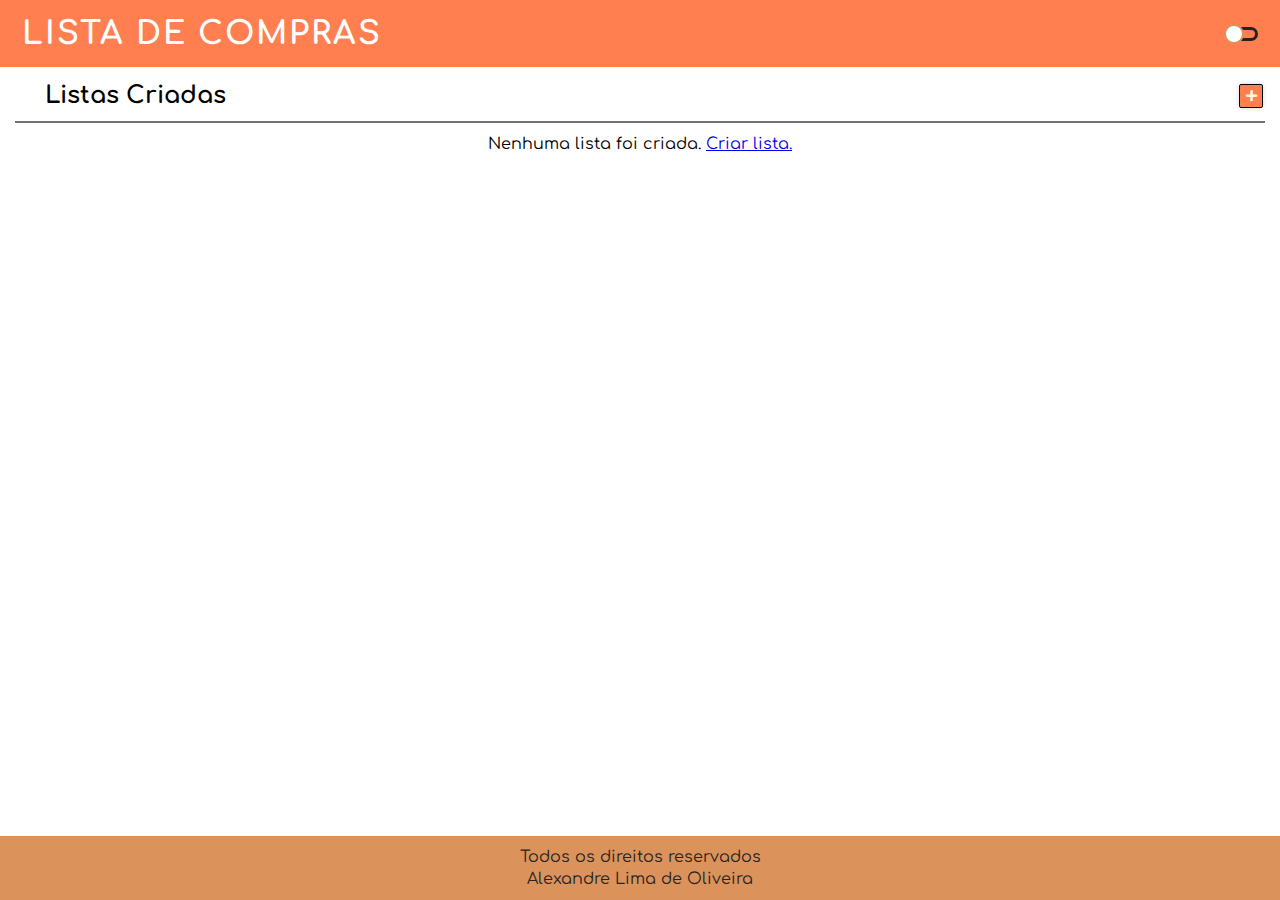
<file: index.html>
<!DOCTYPE html>
<html lang="pt-br">
<head>
    <meta charset="UTF-8">
    <meta http-equiv="X-UA-Compatible" content="IE=edge">
    <meta name="viewport" content="width=device-width, initial-scale=1.0">
    
    <meta name="description"
        content="Esta aplicação é destinada para criação de uma lista a ser armezenada apenas em um local.">
    <meta name="author" content="Alexandre Lima de Oliveira">
    <title>Lista de Compras</title>

    <link rel="icon" href="./img/lista-de-compras.png" type="image/png">

    <link rel="stylesheet" type="text/css" href="./css/index.css">
    <link rel="stylesheet" type="text/css" href="./css/header.css">
    <link rel="stylesheet" type="text/css" href="./css/home.css">
    <link rel="stylesheet" type="text/css" href="./css/footer.css">
</head>
<body>

    <header>
        <a href="./index.html">
            <h1>Lista de Compras</h1>
        </a>
        <div class="theme">
            <input type="checkbox" id="theme">
            <label for="theme">
                <div class="button">
                    <span class="switch light-theme"></span>
                </div>
            </label>
        </div>
    </header>

    <main>
        <h2>Listas Criadas</h2>
        <hr>
        <section>
            <div class="add-list">+</div>
        </section>
    </main>

    <footer>
        <p>Todos os direitos reservados</p>
        <p>Alexandre Lima de Oliveira</p>
    </footer>
    

    <script src="./js/app.js"></script>
    <script src="./js/storage.js"></script>
    <script src="./js/theme.js"></script>
    <script src="./js/show-lists.js"></script>
    <script src="./js/size-div-main.js"></script>
    <script src="./js/home.js"></script>
</body>
</html>
</file>
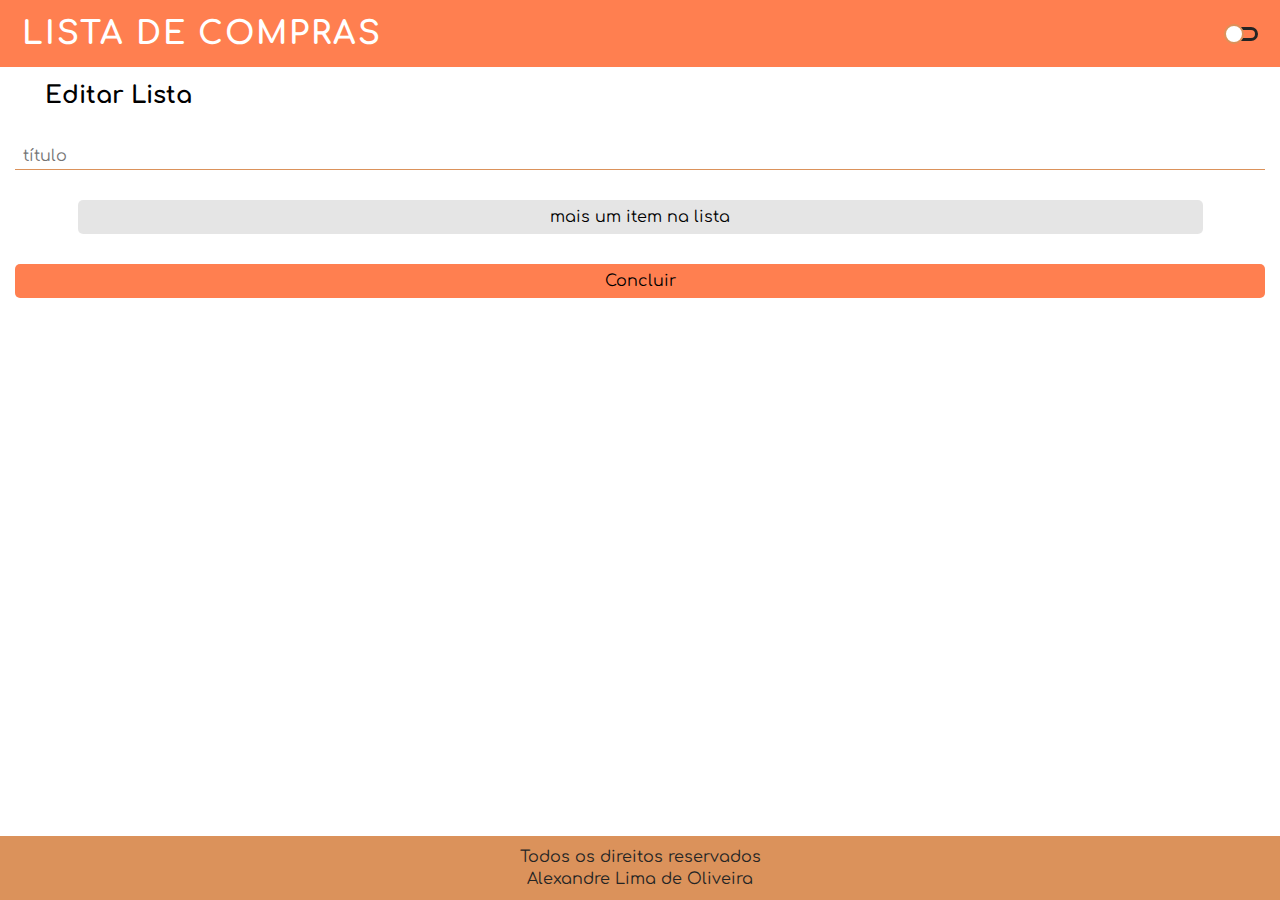
<file: editalista.html>
<!DOCTYPE html>
<html lang="pt-br">
<head>
    <meta charset="UTF-8">
    <meta http-equiv="X-UA-Compatible" content="IE=edge">
    <meta name="viewport" content="width=device-width, initial-scale=1.0">
    
    <meta name="description"
        content="Esta aplicação é destinada para criação de uma lista a ser armezenada apenas em um local.">
    <meta name="author" content="Alexandre Lima de Oliveira">
    <title>Lista de Compras</title>

    <link rel="stylesheet" type="text/css" href="./css/index.css">
    <link rel="stylesheet" type="text/css" href="./css/header.css">
    <link rel="stylesheet" type="text/css" href="./css/nova-lista.css">
    <link rel="stylesheet" type="text/css" href="./css/footer.css">
    <link rel="stylesheet" type="text/css" href="./css/form.css">
</head>
<body>

    <header>
        <a href="./index.html">
            <h1>Lista de Compras</h1>
        </a>
        <div class="theme">
            <input type="checkbox" id="theme">
            <label for="theme">
                <div class="button">
                    <span class="switch light-theme"></span>
                </div>
            </label>
        </div>
    </header>

    <main>
        <h2>Editar Lista</h2>
        <form action="#" method="post">
          <input type="text" name="title" placeholder="título"  required autofocus>

          <div class="items">
              <button type="button">mais um item na lista</button>
          </div>

          <button type="submit">Concluir</button>
        </form>
    </main>

    <footer>
        <p>Todos os direitos reservados</p>
        <p>Alexandre Lima de Oliveira</p>
    </footer>
    
    <script src="./js/app.js"></script>
    <script src="./js/storage.js"></script>
    <script src="./js/theme.js"></script>
    <script src="./js/size-div-main.js"></script>
    <script src="./js/modify-list.js"></script>
</body>
</html>
</file>
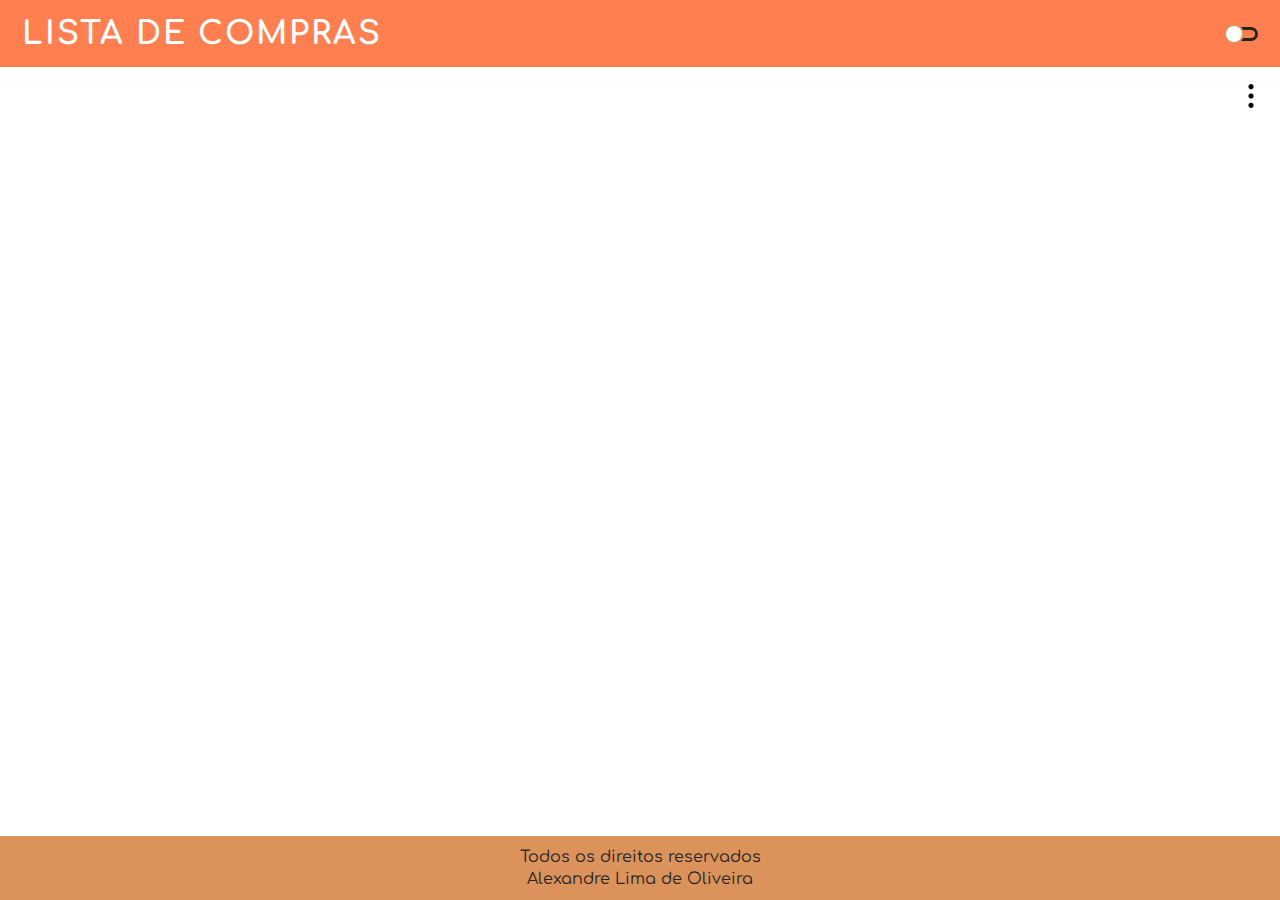
<file: lista.html>
<!DOCTYPE html>
<html lang="pt-br">
<head>
    <meta charset="UTF-8">
    <meta http-equiv="X-UA-Compatible" content="IE=edge">
    <meta name="viewport" content="width=device-width, initial-scale=1.0">
    
    <meta name="description"
        content="Esta aplicação é destinada para criação de uma lista a ser armezenada apenas em um local.">
    <meta name="author" content="Alexandre Lima de Oliveira">
    <title>Lista de Compras</title>

    <link rel="icon" href="./img/lista-de-compras.png" type="image/png">

    <link rel="stylesheet" type="text/css" href="./css/index.css">
    <link rel="stylesheet" type="text/css" href="./css/header.css">
    <link rel="stylesheet" type="text/css" href="./css/home.css">
    <link rel="stylesheet" type="text/css" href="./css/footer.css">
    <link rel="stylesheet" type="text/css" href="./css/list.css">
    <link rel="stylesheet" type="text/css" href="./css/more.css">
</head>
<body>

    <header>
        <a href="./index.html">
            <h1>Lista de Compras</h1>
        </a>
        <div class="theme">
            <input type="checkbox" id="theme">
            <label for="theme">
                <div class="button">
                    <span class="switch light-theme"></span>
                </div>
            </label>
        </div>
    </header>

    <main>
        <ol></ol>

        
        <label for="open-more">
            <img src="img/more.png">
        <label>
        <input type="checkbox" id="open-more">
        <div class="more">
            <img src="img/trash.png" data-js="trash">
            <img src="img/refresh.png" data-js="refresh">
            <img src="img/print.png" data-js="print">
        </div>
    </main>

    <footer>
        <p>Todos os direitos reservados</p>
        <p>Alexandre Lima de Oliveira</p>
    </footer>
    
    <script src="./js/app.js"></script>
    <script src="./js/storage.js"></script>
    <script src="./js/theme.js"></script>
    <script src="./js/size-div-main.js"></script>
    <script src="./js/view-list.js"></script>
</body>
</html>
</file>
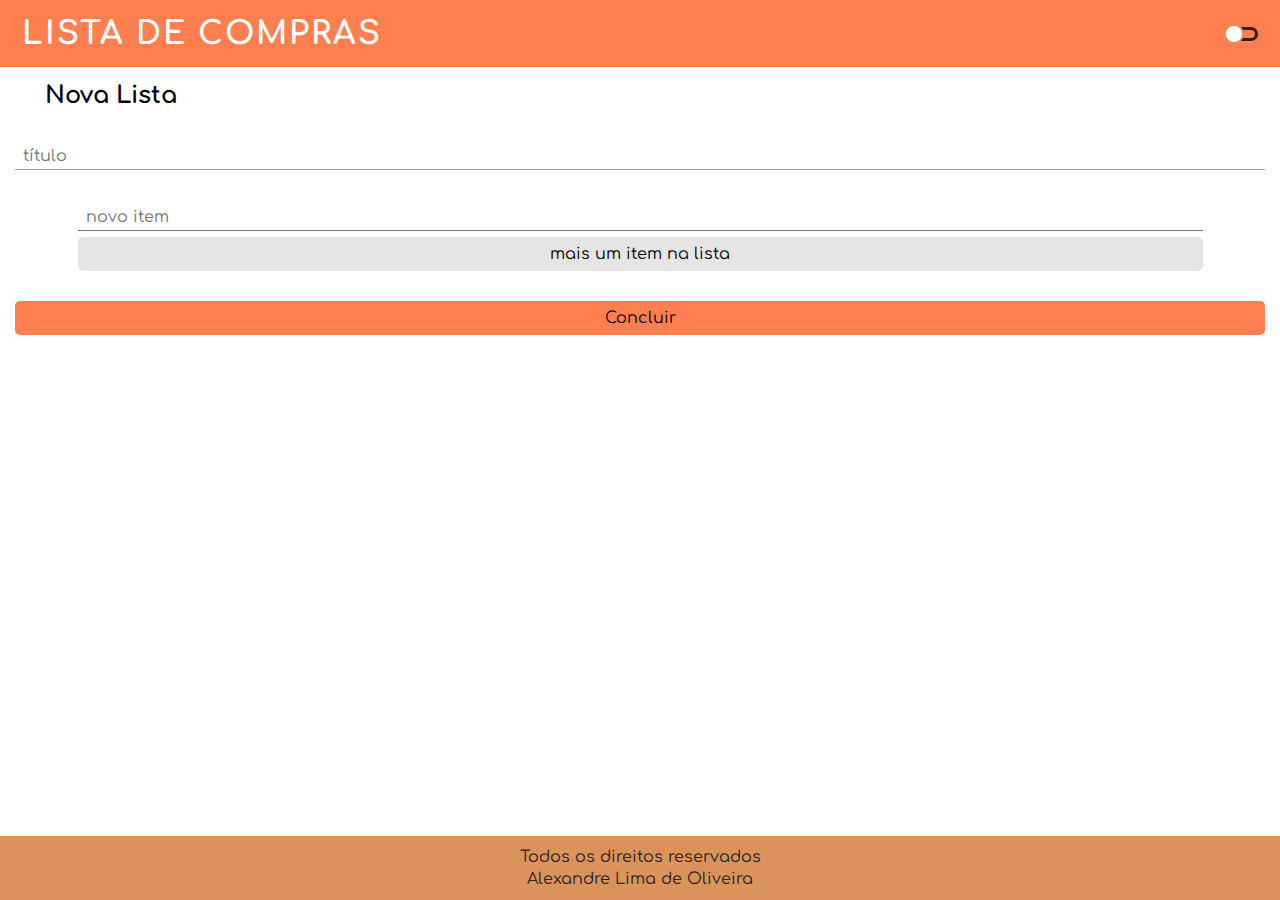
<file: novalista.html>
<!DOCTYPE html>
<html lang="pt-br">
<head>
    <meta charset="UTF-8">
    <meta http-equiv="X-UA-Compatible" content="IE=edge">
    <meta name="viewport" content="width=device-width, initial-scale=1.0">
    
    <meta name="description"
        content="Esta aplicação é destinada para criação de uma lista a ser armezenada apenas em um local.">
    <meta name="author" content="Alexandre Lima de Oliveira">
    <title>Lista de Compras</title>

    <link rel="icon" href="./img/lista-de-compras.png" type="image/png">

    <link rel="stylesheet" type="text/css" href="./css/index.css">
    <link rel="stylesheet" type="text/css" href="./css/header.css">
    <link rel="stylesheet" type="text/css" href="./css/nova-lista.css">
    <link rel="stylesheet" type="text/css" href="./css/footer.css">
    <link rel="stylesheet" type="text/css" href="./css/form.css">
</head>
<body>

    <header>
        <a href="./index.html">
            <h1>Lista de Compras</h1>
        </a>
        <div class="theme">
            <input type="checkbox" id="theme">
            <label for="theme">
                <div class="button">
                    <span class="switch light-theme"></span>
                </div>
            </label>
        </div>
    </header>

    <main>
        <h2>Nova Lista</h2>
        <form action="#" method="post">
          <input type="text" name="title" placeholder="título"  required autofocus>

          <div class="items">
              <input type="text" name="item" placeholder="novo item" required>
              <button type="button">mais um item na lista</button>
          </div>

          <button type="submit">Concluir</button>
        </form>
    </main>

    <footer>
        <p>Todos os direitos reservados</p>
        <p>Alexandre Lima de Oliveira</p>
    </footer>
    
    <script src="./js/app.js"></script>
    <script src="./js/storage.js"></script>
    <script src="./js/theme.js"></script>
    <script src="./js/size-div-main.js"></script>
    <script src="./js/new-list.js"></script>
</body>
</html>
</file>
<file: css/index.css>
@import url('https://fonts.googleapis.com/css2?family=Comfortaa:wght@300;700&display=swap');

html
{
    --background-header: #ff7f50;
    --background-main: #ffffff;
    --background-footer: #db925b;
    --color-header: #ffffff;
    --color-main: #000000;
    --color-footer: #242424;
    --background-theme: #ffffff;

    --background-list-1: #ff7f5096;
    --background-list-2: #ff7f5035;
}

*
{
    padding: 0;
    margin: 0;
    border: none;
    background: none;
    box-sizing: border-box;
    font-family: Comfortaa;
}

body
{
    height: 100vh;
    display: flex;
    flex-direction: column;
}

main
{
    flex: 1;
    display: flex;
    flex-direction: column;
    position: relative;

    padding: 15px;

    color: var(--color-main);
    background-color: var(--background-main);
}

h2
{
    font-weight: bold;
    margin-left: 30px;
}

hr
{
    border: 1px solid #727272;
    width: 100%;

    margin: 12px 0;
}
</file>
<file: css/header.css>
/* Header */
header
{
    background-color: var(--background-header);
    color: var(--color-header);
    
    padding: 16px 22px;
    display: flex;
    align-items: center;
    justify-content: space-between;
}

header a
{
    color: var(--color-header);
    text-decoration: none;
    text-align: center;
}

header a h1
{
    text-transform: uppercase;
    letter-spacing: 2px;
}

header div.theme
{
    display: flex;
    align-items: center;
    gap: 5px;
}

header div.theme label,
header div.theme span
{ font-size: 1rem; cursor: pointer; }

header div.theme input[type="checkbox"]
{ display: none; }

header div.theme label div.button
{
    height: 14px;
    width: 30px;
    
    background-color: var(--background-header);
    border: 3px solid var(--color-footer);
    border-radius: 7px;

    position: relative;
}

header div.theme label div.button span.switch
{
    width: 20px;
    height: 20px;

    background-color: var(--background-theme);
    border: 2px solid var(--background-footer);
    border-radius: 50%;

    position: absolute;
    top: -6px;

    transition: all .3s;
}

.light-theme-aplication { left: -7px; }
.dark-theme-aplication { left: 11px; }
</file>
<file: css/home.css>
main
{ --grid-columns: 8 }

@media screen and (max-width: 1200px) {
    main
    { --grid-columns: 6 }
}

@media screen and (max-width: 900px) {
    main
    { --grid-columns: 4 }
}

@media screen and (max-width: 500px) {
    main
    { --grid-columns: 3 }
}

@media screen and (max-width: 500px) {
    main
    { --grid-columns: 2 }
}

main section
{
    display: grid;
    justify-content: center;
    align-items: center;
    gap: 15px;
    grid-template-columns: repeat(var(--grid-columns), 1fr);
    
}

main section div
{
    display: flex;
    align-items: center;
    justify-content: center;
    flex-direction: column;
    gap: 12px;
    
    width: 100%;
    background-color: var(--background-header);
    border-radius: 5%;
    font-size: 1.1rem;
    font-weight: bold;
    
    border: .1px solid #aeaeae;
    box-shadow: 3px 4px 5px #d5d3d3;
    
    cursor: pointer;
    text-align: center;

}
main section div span
{
    font-size: .8rem;
    font-weight: lighter;
}

main section div.add-list
{
    font-size: 1.5rem;
    color: #fff8dc;

    display: flex;
    align-items: center;
    justify-content: center;
    width: 1.5rem;

    margin-left: 15px;
    border: .5px solid #000000;
    border-radius: 2px;

    box-shadow: 0 0 5px #d5d3d3;

    cursor: pointer;

    position: absolute;
    right: 17px;
    top: 17px;
}

main .alert-empty
{
    text-align: center;
    font-size: 1rem;
}
</file>
<file: css/footer.css>
footer
{
    background-color: var(--background-footer);
    color: var(--color-footer);

    padding: 12px 16px;

    display: flex;
    flex-direction: column;
    justify-content: center;
    align-items: center;
    gap: 4px;
}
footer p
{
    text-align: center;
    font-family: Comfortaa;
}
</file>
<file: css/nova-lista.css>
main
{
  gap: 30px;
}
</file>
<file: css/form.css>
form
{
  display: flex;
  flex-direction: column;
  align-items: center;
  gap: 30px;
}

input
{
  width: 100%;
  font-size: 1rem;

  padding: 8px 8px 4px 8px;
  border-bottom: 1px solid #727272;

  outline: none;
}
input:focus
{
  border-bottom-color: var(--background-footer);
}

button
{
  width: 100%;
  font-size: 1rem;
  padding: 8px;
  cursor: pointer;
  background-color: rgba(0, 0, 0, .1);
  border-radius: 5px;
}

button[type="submit"]
{
  background-color: var(--background-header);
}

div.items
{
  display: flex;
  flex-direction: column;
  width: 90%;
  gap: 6px;
}
</file>
<file: css/list.css>
ol
{
  margin-top: 15px;
  display: flex;
  flex-direction: column;
}

li
{
  margin-left: 30px;
  padding: 6px 0;
}

span
{
  width: 100%;
  height: auto;
}

span:nth-child( 2n -1 )
{
  background-color: var( --background-list-1 );
}
span:nth-child( 2n )
{
  background-color: var( --background-list-2 );
}

span.disable
{
  background-color: #55555530;
  border-top: 1px solid #99999940 inset;
  border-bottom: 1px solid #99999940 inset;
}
li.disable
{
  text-decoration: line-through;
  color: rgb(147, 184, 186);
}
</file>
<file: css/more.css>
main label
{
  color: #fff8dc;
  
  display: flex;
  align-items: center;
  justify-content: center;
  
  position: absolute;
  right: 17px;
  top: 17px;

  width: min-content;
  height: min-content;
  
  cursor: pointer;
}

input[type="checkbox"],
div.more
{
  display: none;
}

img
{
  width: 24px;
  height: 24px;
}

input[type="checkbox"]:checked + div.more
{
  display: flex;
}

div.more
{
  flex-direction: column;
  gap: 10px;
  padding: 10px;
  background-color: #6b6b6b45;

  position: absolute;
  top: 15px;
  left: 50%;
  transform: translateX(-50%);
}
</file>
